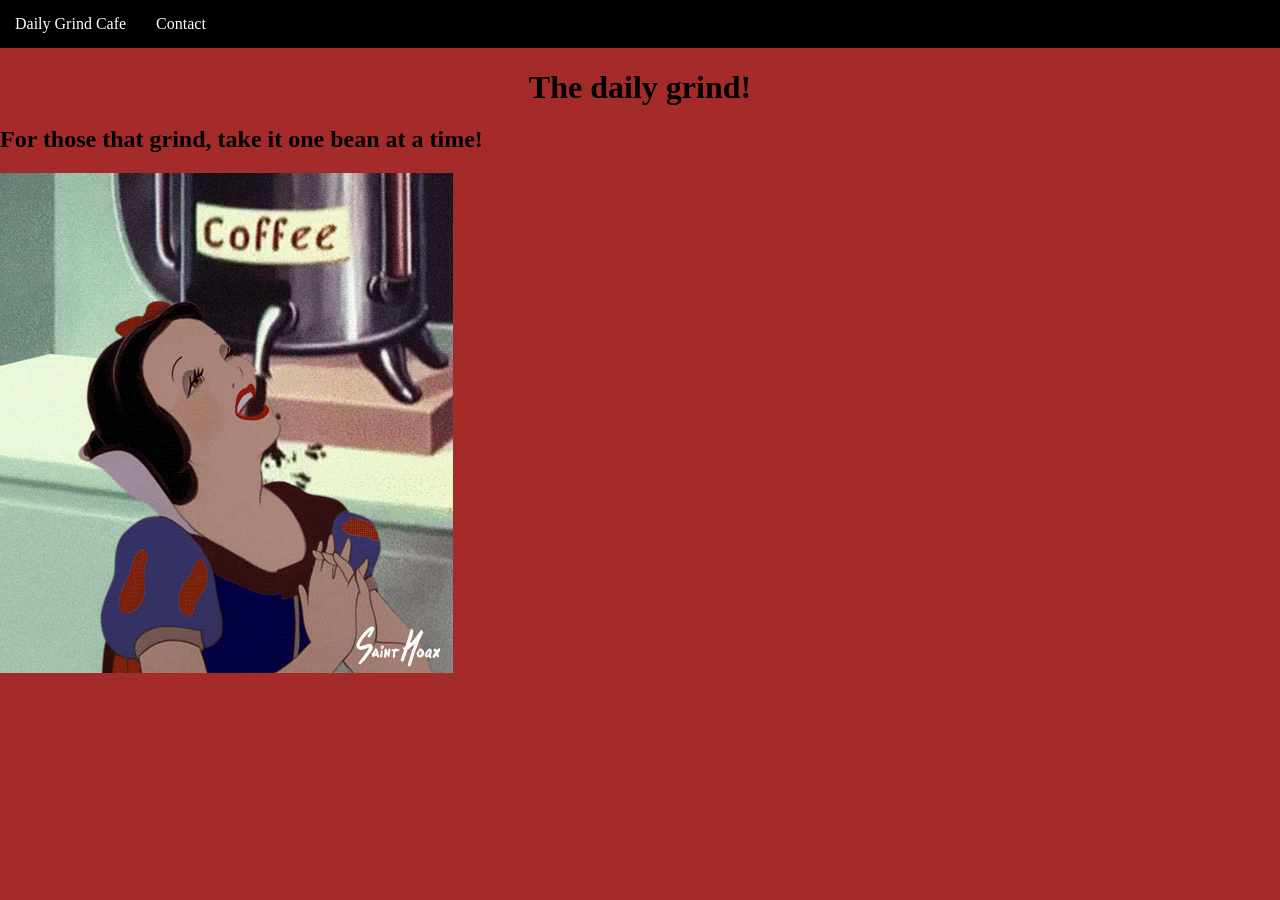
<file: public/index.html>
<!DOCTYPE html>
<html lang="en">
<head>
    <meta charset="UTF-8">
    <meta name="viewport" content="width=device-width, initial-scale=1.0">
    <link rel="stylesheet" href="styles.css">
    <title>Document</title>
</head>
<body>
    <nav id="navbar" class="navbar">
        <ul>
            <li><a href=index.html>Daily Grind Cafe</a></li>
            <li><a href=contact.html>Contact</a></li>
        </ul>
    </nav>

    <h1>The daily grind!</h1>
    <h2> For those that grind, take it one bean at a time!</h2>

    <img src="images/grind.gif">

</body>
</html>
</file>
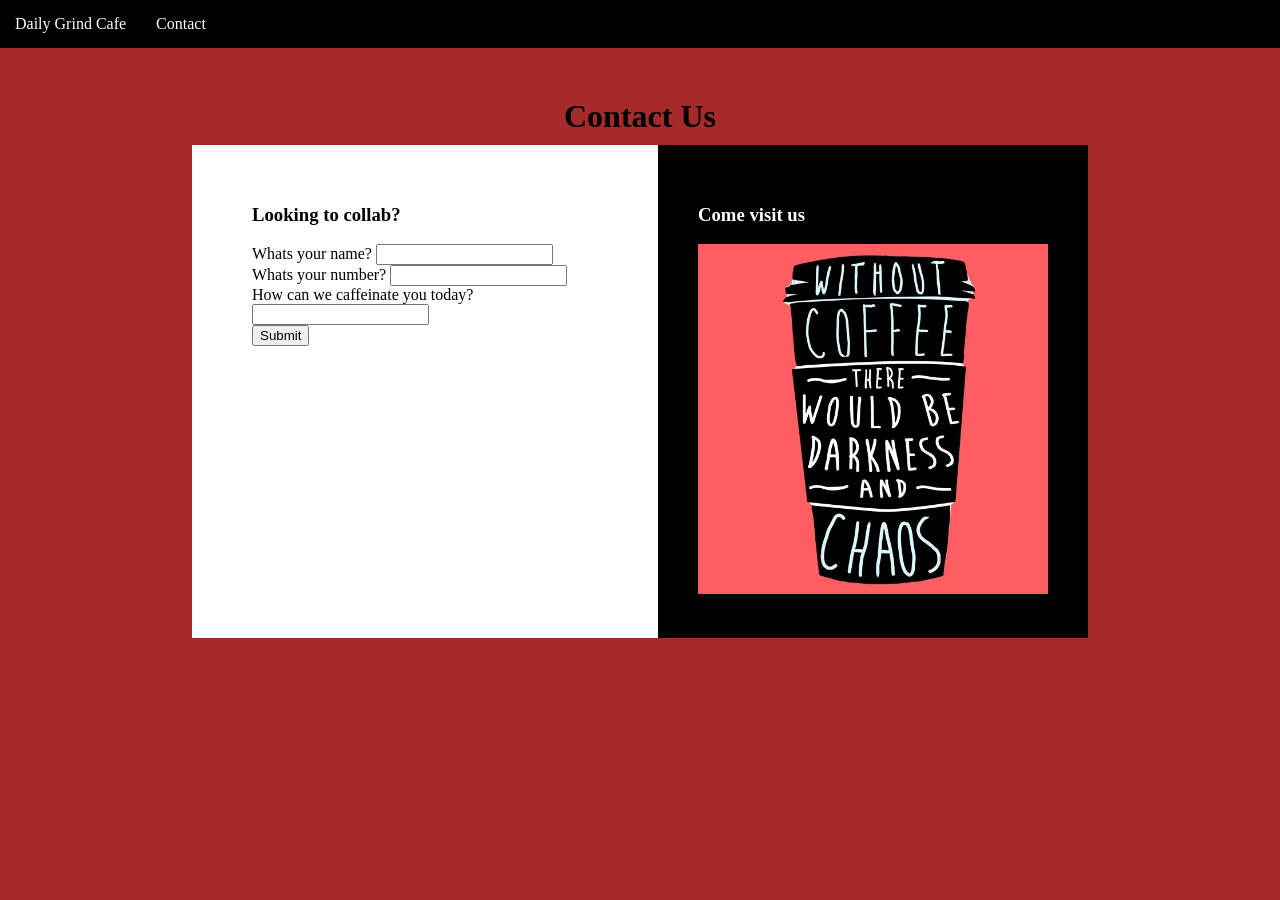
<file: public/contact.html>
<!DOCTYPE html>
<html lang="en">
<head>
    <meta charset="UTF-8">
    <meta name="viewport" content="width=device-width, initial-scale=1.0">
    <link rel="stylesheet" href="styles.css">
    <title>Contact</title>
</head>
<body>
    <nav id="navbar" class="navbar">
        <ul>
            <li><a href=index.html>Daily Grind Cafe</a></li>
            <li><a href=contact.html>Contact</a></li>
            
        </ul>
    </nav>

<div class="container">
    <h1>Contact Us</h1>
   

    <div class="contactbox">
    <div class="contact-form">
    <form>
        <h3> Looking to collab?</h3>
        <label for="name">Whats your name?
        </label>
        <input type="text"><br>
        <label>Whats your number?</label>
        <input type="text"><br>
        <label for="message">How can we caffeinate you today?</label>
        <input type="text" id="message"><br>
        <button type="sumbit">Submit</button>
    </form>
</div>

<div class="side-right">
    <h3>Come visit us</h3>
    <img id="withoutcoffee" src="images/withoutcoffee.gif">
</div>

</div>
</div>
</body>
</html>
</file>
<file: public/styles.css>
body{
    margin: 0px;
    background-color: brown;
    font-size: 16px;
}
h1{
    text-align: center;
    margin-bottom: 10px;
}
.navbar ul{
    list-style-type: none;
    background-color: black;
    padding: 0px;
    margin: 0px;
    overflow: hidden;
}
.navbar a{
    color: white;
    text-decoration: none;
    padding: 15px;
    display: block;
    text-align: center;
}

.navbar a:hover{
    background-color: brown;
}
.navbar li{
    float:left
}

.container{
    width: 70%;
    margin: 50px auto;
}
.container p{
    margin-bottom: 40px;


}
.contactbox{
background-color: #fff ;
display: flex;
}
.contact-form{
 flex-basis: 60%;
 padding: 40px 60px; 
 border-radius: 30px;
}
.side-right{
    flex-basis: 40%;
    padding: 40px;
    background-color: black;
    color: white;

}

#withoutcoffee{
    width: 350px;
    height: 350px;
}
</file>
